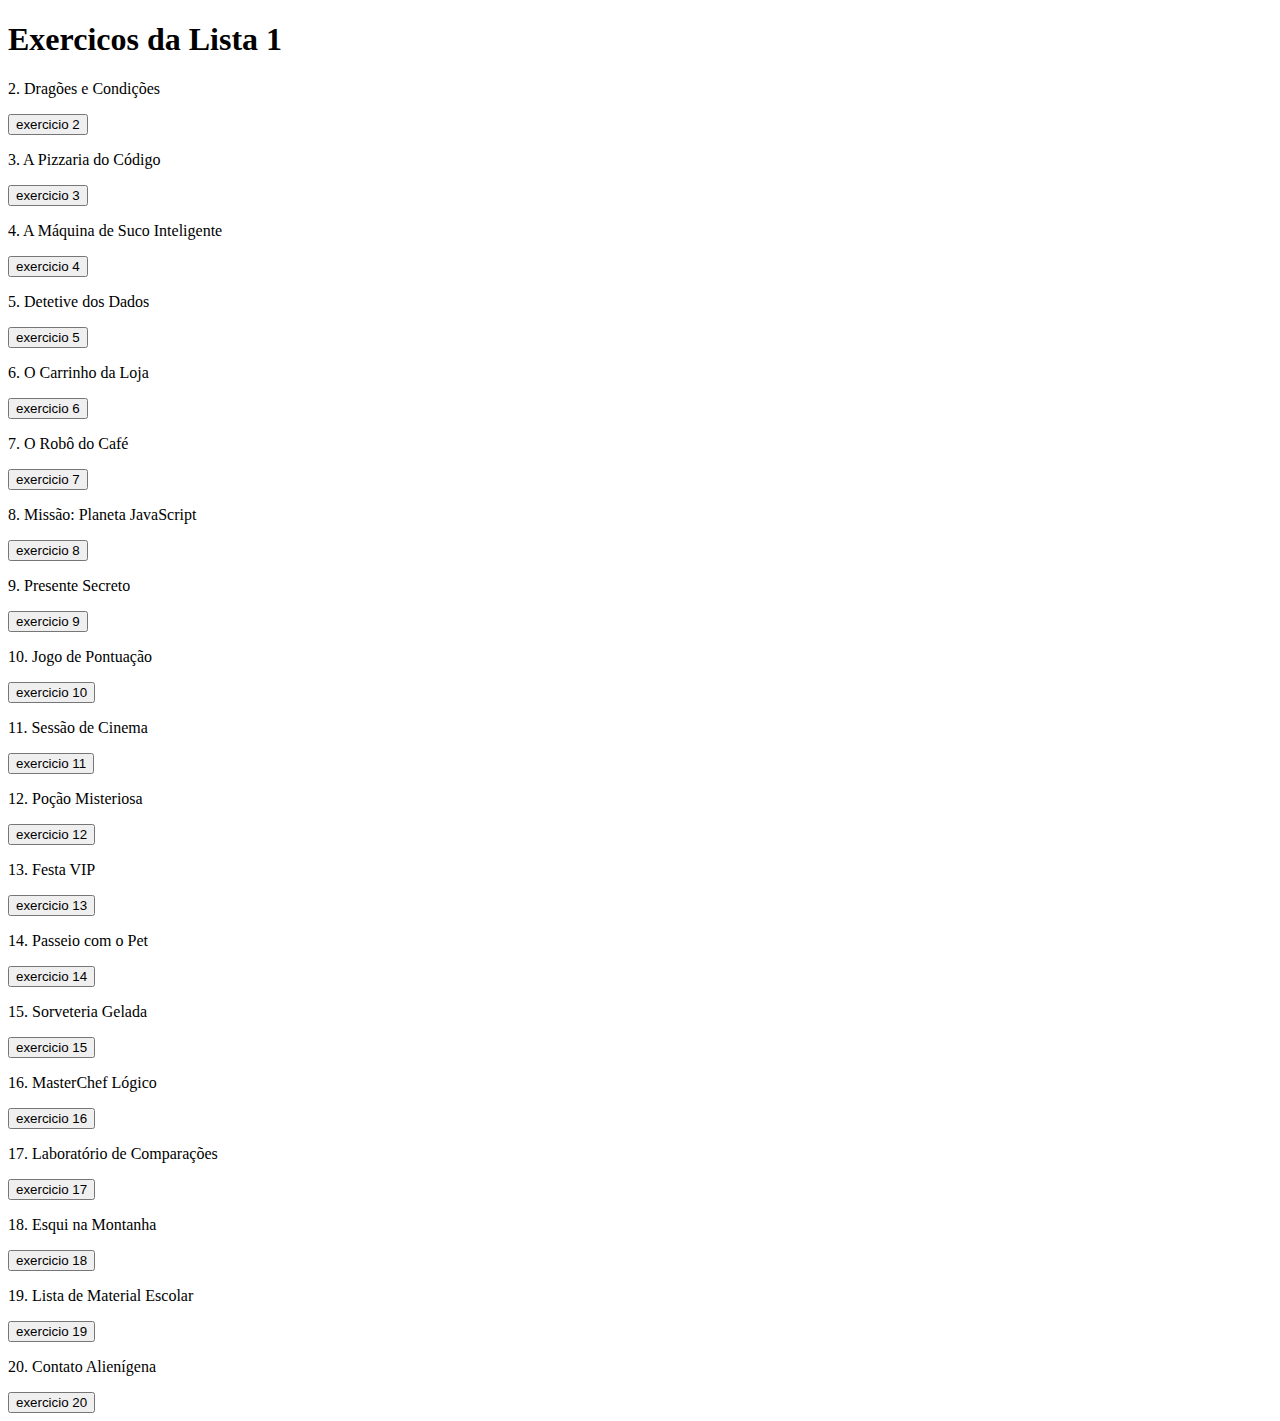
<file: lista1.html>
<!DOCTYPE html>
<html lang="en">
<head>
    <meta charset="UTF-8">
    <meta name="viewport" content="width=device-width, initial-scale=1.0">
    <title>Exercícios lista 1</title>
</head>
<body>
    <h1> Exercicos da Lista 1</h1>
    <p>2. Dragões e Condições</p>
    <button onclick="exercicio2()">exercicio 2</button>
    <p>3. A Pizzaria do Código</p>
    <button onclick="exercicio3()">exercicio 3</button>
    <p>4. A Máquina de Suco Inteligente</p>
    <button onclick="exercicio4()">exercicio 4</button>
    <p>5. Detetive dos Dados</p>
    <button onclick="exercicio5()">exercicio 5</button>
    <p>6. O Carrinho da Loja</p>
    <button onclick="exercicio6()">exercicio 6</button>
    <p>7. O Robô do Café</p>
    <button onclick="exercicio7()">exercicio 7</button>
    <p>8. Missão: Planeta JavaScript</p>
    <button onclick="exercicio8()">exercicio 8</button>
    <p>9. Presente Secreto</p>
    <button onclick="exercicio9()">exercicio 9</button>
    <p>10. Jogo de Pontuação</p>
    <button onclick="exercicio10()">exercicio 10</button>
    <p>11. Sessão de Cinema</p>
    <button onclick="exercicio11()">exercicio 11</button>
    <p>12. Poção Misteriosa</p>
    <button onclick="exercicio12()">exercicio 12</button>
    <p>13. Festa VIP</p>
    <button onclick="exercicio13()">exercicio 13</button>
    <p>14. Passeio com o Pet</p>
    <button onclick="exercicio14()">exercicio 14</button>
    <p>15. Sorveteria Gelada</p>
    <button onclick="exercicio15()">exercicio 15</button>
    <p>16. MasterChef Lógico</p>
    <button onclick="exercicio16()">exercicio 16</button>
    <p>17. Laboratório de Comparações</p>
    <button onclick="exercicio17()">exercicio 17</button>
    <p>18. Esqui na Montanha</p>
    <button onclick="exercicio18()">exercicio 18</button>
    <p>19. Lista de Material Escolar</p>
    <button onclick="exercicio19()">exercicio 19</button>
    <p>20. Contato Alienígena</p>
    <button onclick="exercicio20()">exercicio 20</button>
    
    <script src="lista1.js"></script>
</body>
</html>
</file>
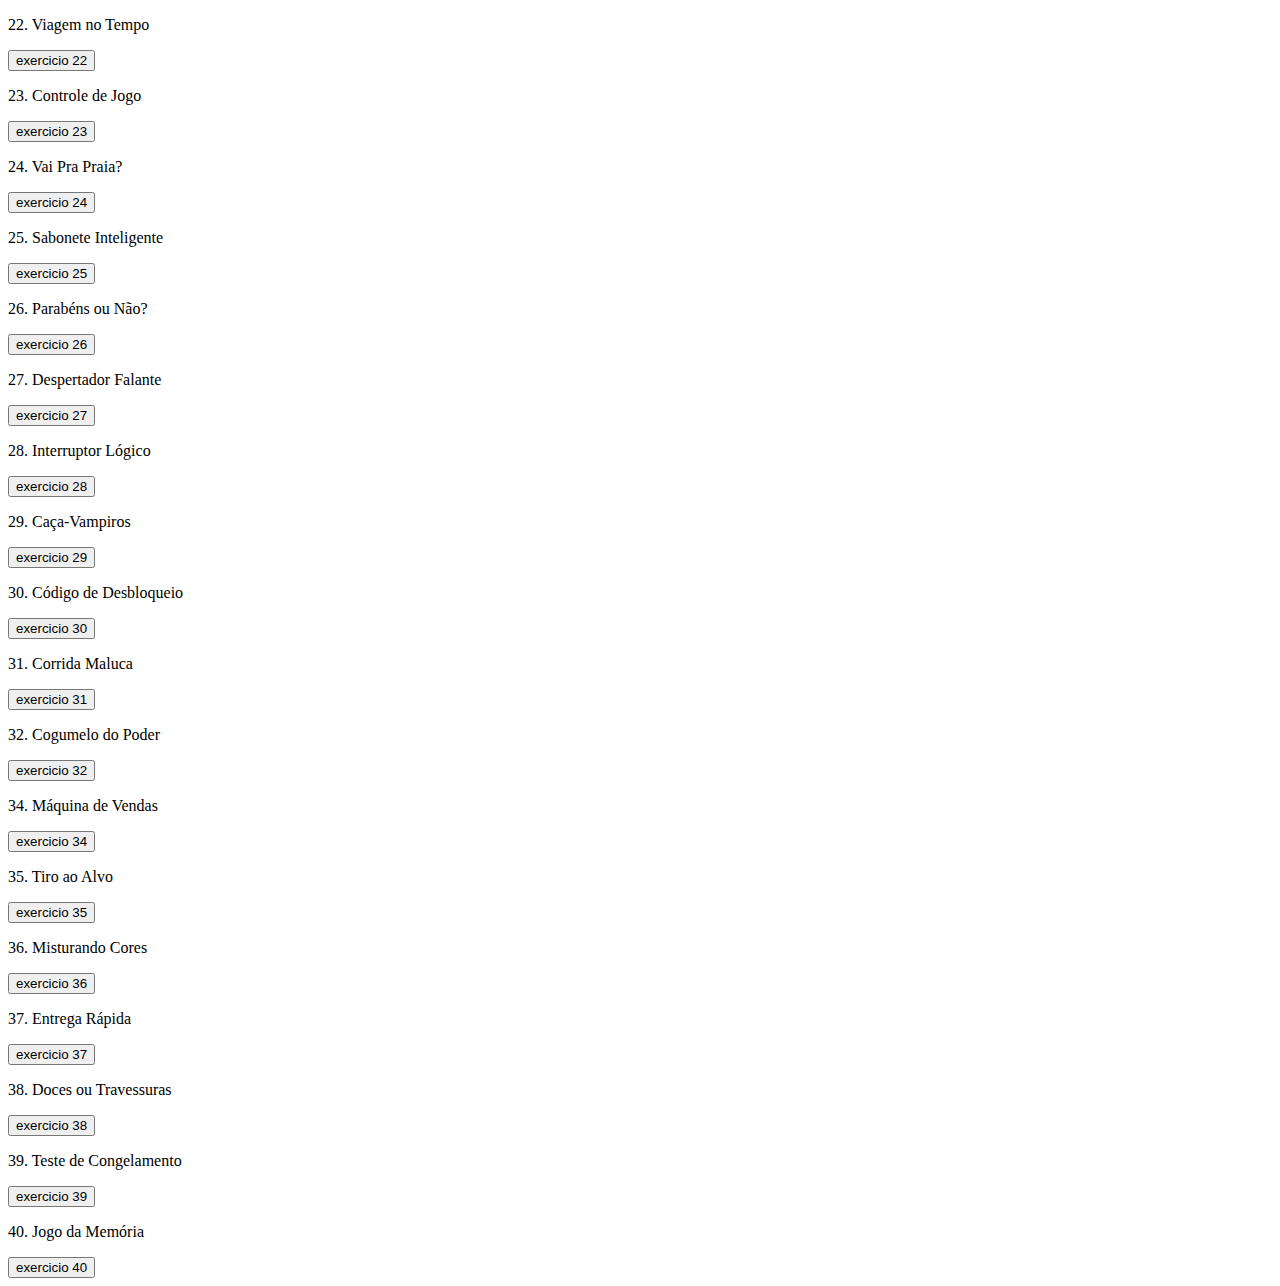
<file: lista2.html>
<!DOCTYPE html>
<html lang="en">
<head>
    <meta charset="UTF-8">
    <meta name="viewport" content="width=device-width, initial-scale=1.0">
    <title>Exercícios lista 2</title>
</head>
<body>
    <p>22. Viagem no Tempo</p>
    <button onclick="exercicio22()">exercicio 22</button>
    <p>23. Controle de Jogo</p>
    <button onclick="exercicio23()">exercicio 23</button>
    <p>24. Vai Pra Praia?</p>
    <button onclick="exercicio24()">exercicio 24</button>
    <p>25. Sabonete Inteligente</p>
    <button onclick="exercicio25()">exercicio 25</button>
    <p>26. Parabéns ou Não?</p>
    <button onclick="exercicio26()">exercicio 26</button>
    <p>27. Despertador Falante</p>
    <button onclick="exercicio27()">exercicio 27</button>
    <p>28. Interruptor Lógico</p>
    <button onclick="exercicio28()">exercicio 28</button>
    <p>29. Caça-Vampiros</p>
    <button onclick="exercicio29()">exercicio 29</button>
    <p>30. Código de Desbloqueio</p>
    <button onclick="exercicio30()">exercicio 30</button>
    <p>31. Corrida Maluca</p>
    <button onclick="exercicio31()">exercicio 31</button>
    <p>32. Cogumelo do Poder</p>
    <button onclick="exercicio32()">exercicio 32</button>
    <p>34. Máquina de Vendas</p>
    <button onclick="exercicio34()">exercicio 34</button>
    <p>35. Tiro ao Alvo</p>
    <button onclick="exercicio35()">exercicio 35</button>
    <p>36. Misturando Cores</p>
    <button onclick="exercicio36()">exercicio 36</button>
    <p>37. Entrega Rápida</p>
    <button onclick="exercicio37()">exercicio 37</button>
    <p>38. Doces ou Travessuras</p>
    <button onclick="exercicio38()">exercicio 38</button>
    <p>39. Teste de Congelamento</p>
    <button onclick="exercicio39()">exercicio 39</button>
    <p>40. Jogo da Memória</p>
    <button onclick="exercicio40()">exercicio 40</button>
    <script src="lista2.js"></script>
</head>
<body>
</file>
